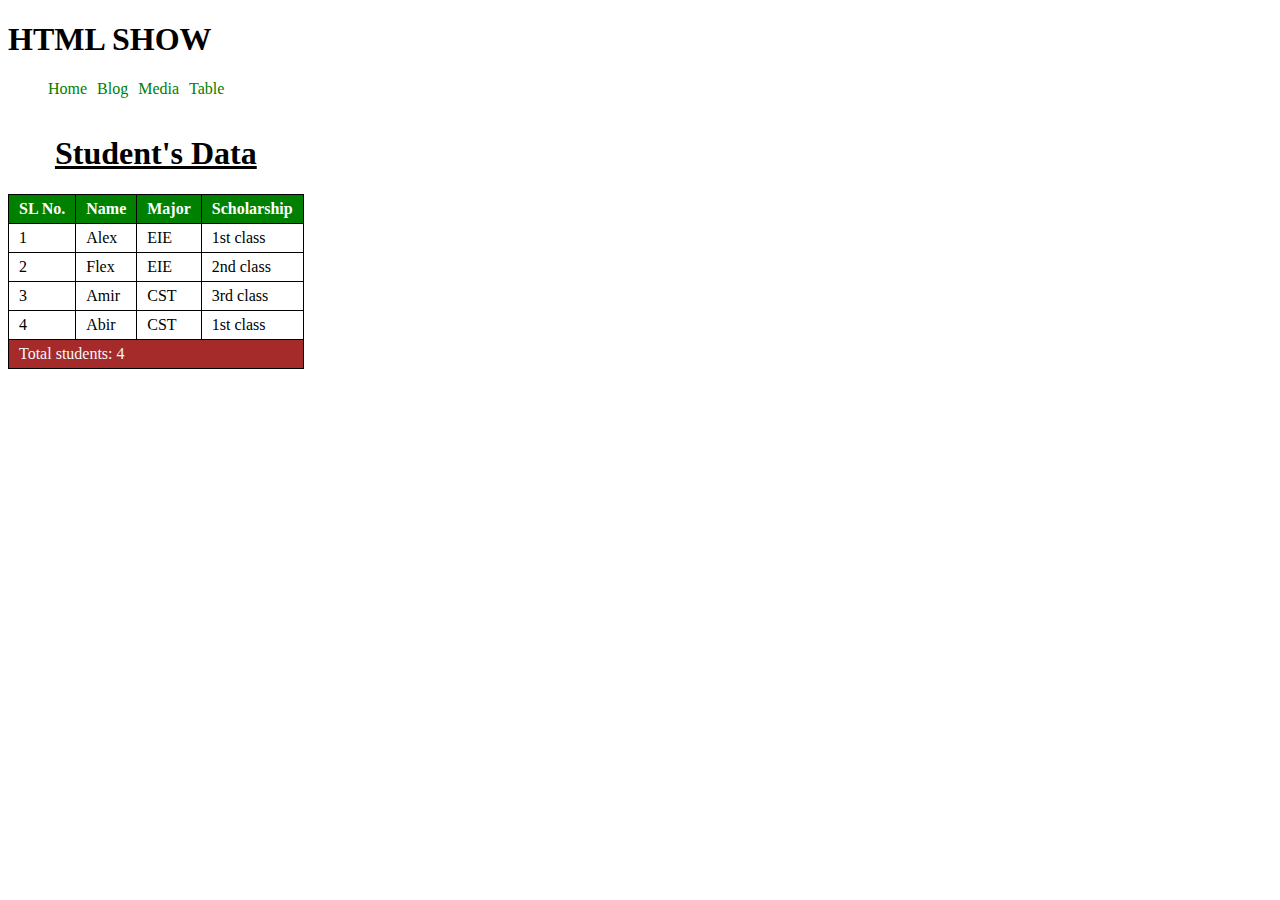
<file: index.html>
<!DOCTYPE html>
<html lang="en">

<head>
    <meta charset="UTF-8">
    <meta name="viewport" content="width=device-width, initial-scale=1.0">
    <title>Table Show</title>
    <style>
        td,
        th {
            border: 1px solid black;
            padding: 5px 10px;

        }

        table {
            border-collapse: collapse;
        }

        th {
            background-color: green;
            color: white;
        }

        tfoot {
            background-color: brown;
            color: aliceblue;
        }
    </style>
    <link rel="stylesheet" href="styles/nav.css">
</head>

<body>
    <h1>HTML SHOW</h1>
    <header>
        <nav>
            <ul>
                <li><a href="home.html">Home</a></li>
                <li><a href="blog.html">Blog</a></li>
                <li><a href="media.html">Media</a></li>
                <li>
                    <a href="table.html">Table</a>
                    <ul class="dropdown">
                        <li><a href="home.html">Home</a></li>
                        <li><a href="blog.html">Blog</a></li>
                        <li><a href="media.html">Media</a></li>
                        <li><a href="table.html">Table</a></li>
                    </ul>
                </li>
            </ul>
        </nav>
    </header>
    <main>
        <table>
            <caption>
                <h1><u>Student's Data</u></h1>
            </caption>
            <thead>
                <tr>
                    <th>SL No.</th>
                    <th>Name</th>
                    <th>Major</th>
                    <th>Scholarship</th>
                </tr>

            </thead>
            <tbody>
                <tr>
                    <td>1</td>
                    <td>Alex</td>
                    <td>EIE</td>
                    <td>1st class</td>

                </tr>
                <tr>
                    <td>2</td>
                    <td>Flex</td>
                    <td>EIE</td>
                    <td>2nd class</td>
                </tr>
                <tr>
                    <td>3</td>
                    <td>Amir</td>
                    <td>CST</td>
                    <td>3rd class</td>
                </tr>
                <tr>
                    <td>4</td>
                    <td>Abir</td>
                    <td>CST</td>
                    <td>1st class</td>
                </tr>

            </tbody>
            <tfoot>
                <tr>
                    <td colspan="4">Total students: 4</td>
                </tr>
            </tfoot>

        </table>
    </main>

</body>

</html>
</file>
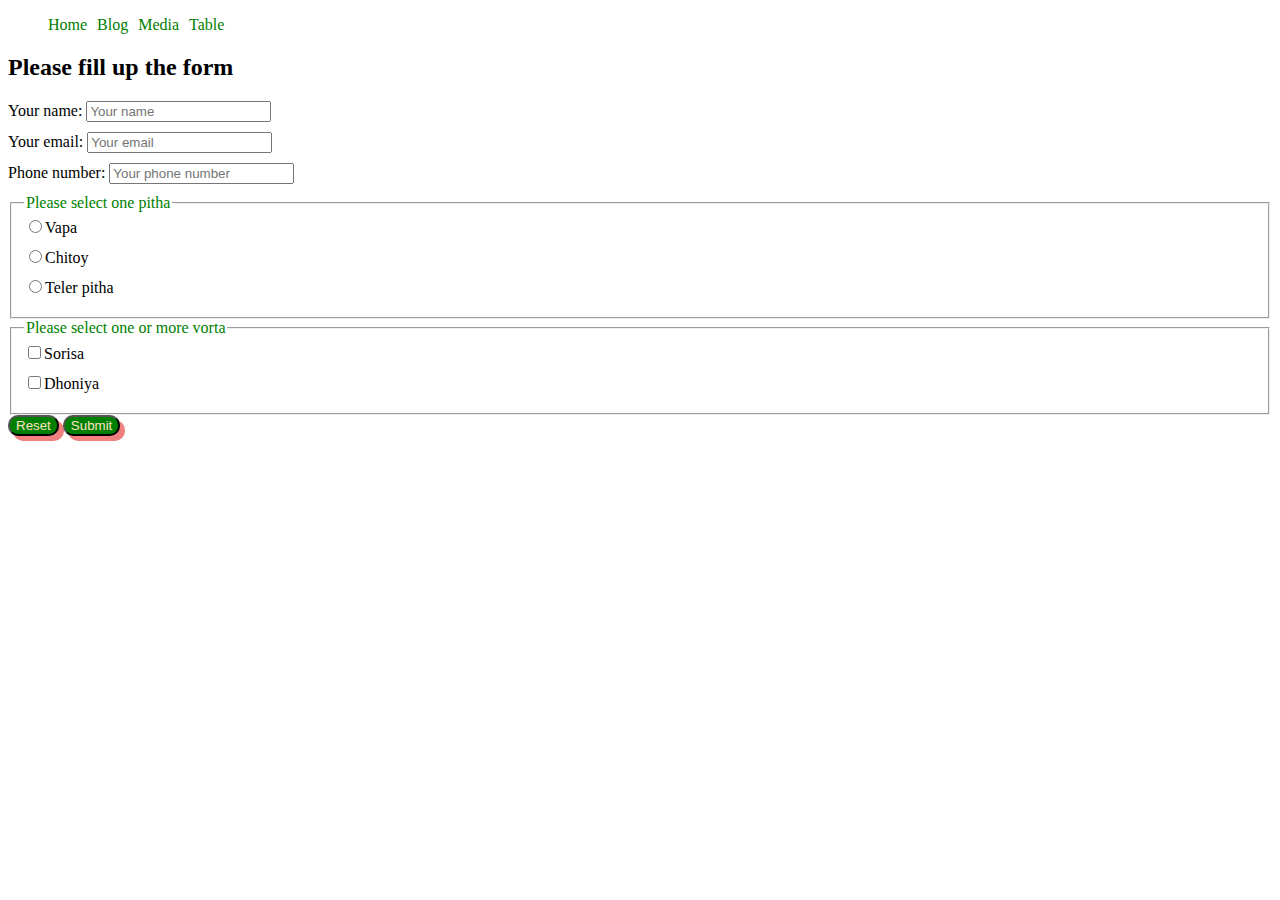
<file: blog.html>
<!DOCTYPE html>
<html lang="en">
<head>
    <meta charset="UTF-8">
    <meta name="viewport" content="width=device-width, initial-scale=1.0">
    <title>Pitha Utsob</title>
    <link rel="stylesheet" href="styles/nav.css">
    <style>
        label{
            display: block;
            margin-bottom: 10px;
        }
        /* input{
            background-color: rgb(137, 132, 132);
            color:white;
            
        } */
        #button{
            background-color: green;
            border-radius: 10px;
            color:bisque;
            box-shadow: lightcoral 5px 5px;
        }
        legend{
            color:green;
        }
    </style>
</head>
<body>
    <header>
        <nav>
            <ul>
                <li><a href="home.html">Home</a></li>
                <li><a href="blog.html">Blog</a></li>
                <li><a href="media.html">Media</a></li>
                <li><a href="table.html">Table</a></li>
            </ul>
        </nav>
    </header>
    <main>
        <section>
            <h2>Please fill up the form </h2>
            <form>
                <label for="name">Your name:
                    <input id="name" type="text" placeholder="Your name">
                </label>
                

                <label for="email">Your email:
                    <input id="email" type="text" placeholder="Your email">
                </label>
                
                <label for="phone">Phone number:
                    <input id="phone" type="text" placeholder="Your phone number">
                </label>
                
                <fieldset>
                    <legend >Please select one pitha</legend>
                    <label for="vapa">
                        <input type="radio" name="pitha" id="vapa">Vapa
                    </label>
                    <label for="chitoy">
                        <input type="radio" name="pitha" id="Chitoy">Chitoy
                    </label>
                    <label for="Teler pitha">
                        <input type="radio" name="pitha" id="Teler pitha">Teler pitha
                    </label>
                </fieldset>

                <fieldset>
                    <legend>
                        Please select one or more vorta
                    </legend>
                    <label for="sorisa">
                        <input type="checkbox" name="vorta" id="sorisa">Sorisa
                    </label>
                    <label for="dhoniya">
                        <input type="checkbox" name="vorta" id="dhoniya">Dhoniya
                    </label>
                </fieldset>

                <input id="button" type="reset" value="Reset">
                <input id="button" type="submit" value="Submit">
               
            </form>
        </section>

    </main>
    <footer>

    </footer>
</body>
</html>
</file>
<file: styles/nav.css>
nav > ul{
    display: flex;
}
nav li{
    list-style: none;
    margin-right: 10px;
}
nav li a{
    text-decoration: none;
    color:green;
}
nav li:hover{
    background-color: brown;
    border-radius: 10px;
}
nav li  .dropdown {
    color: rgb(248, 255, 255);
    display: none;
    position: absolute;
    background-color: rgb(19, 23, 22);
    padding-left: 10px;
    border-radius: 10px;
    
}
nav li:hover>  .dropdown {
    display: block; 
}

nav li:hover>  .dropdown a {
    display: block;
    color: blanchedalmond;
}
</file>
